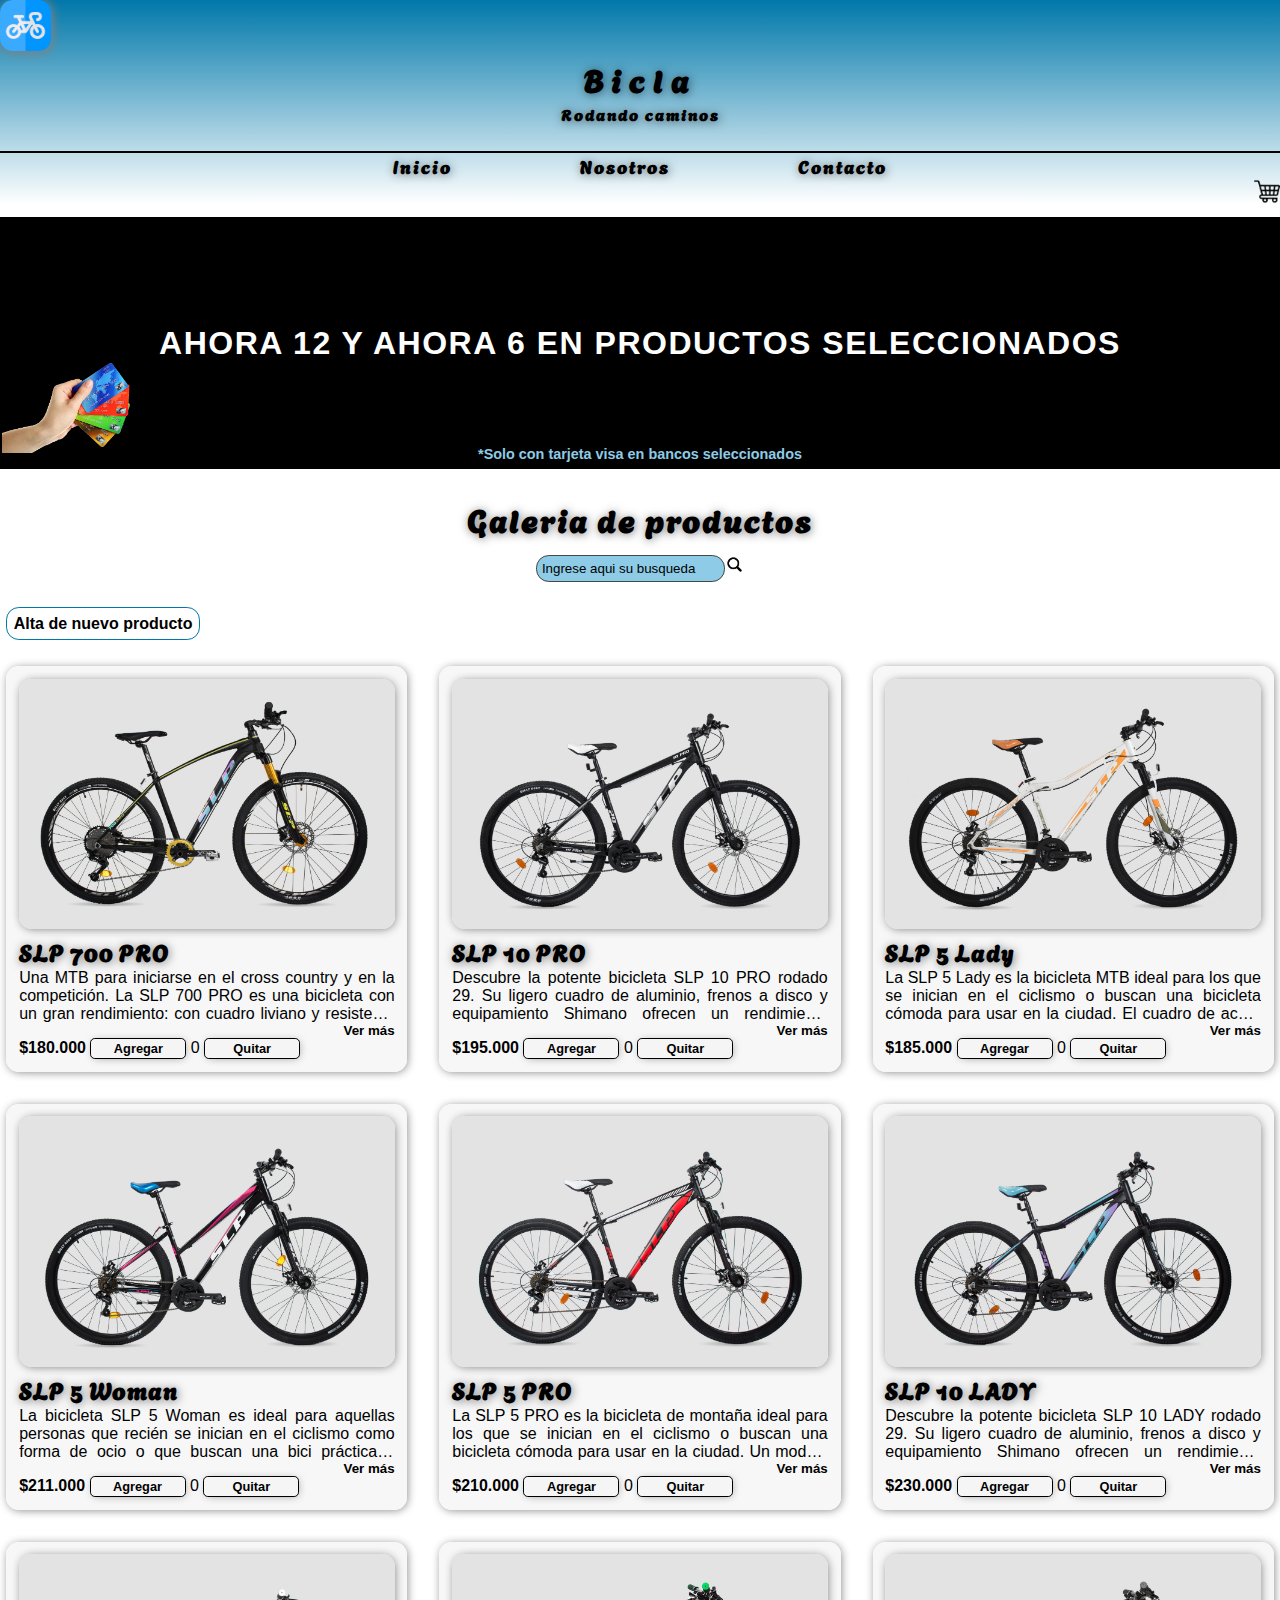
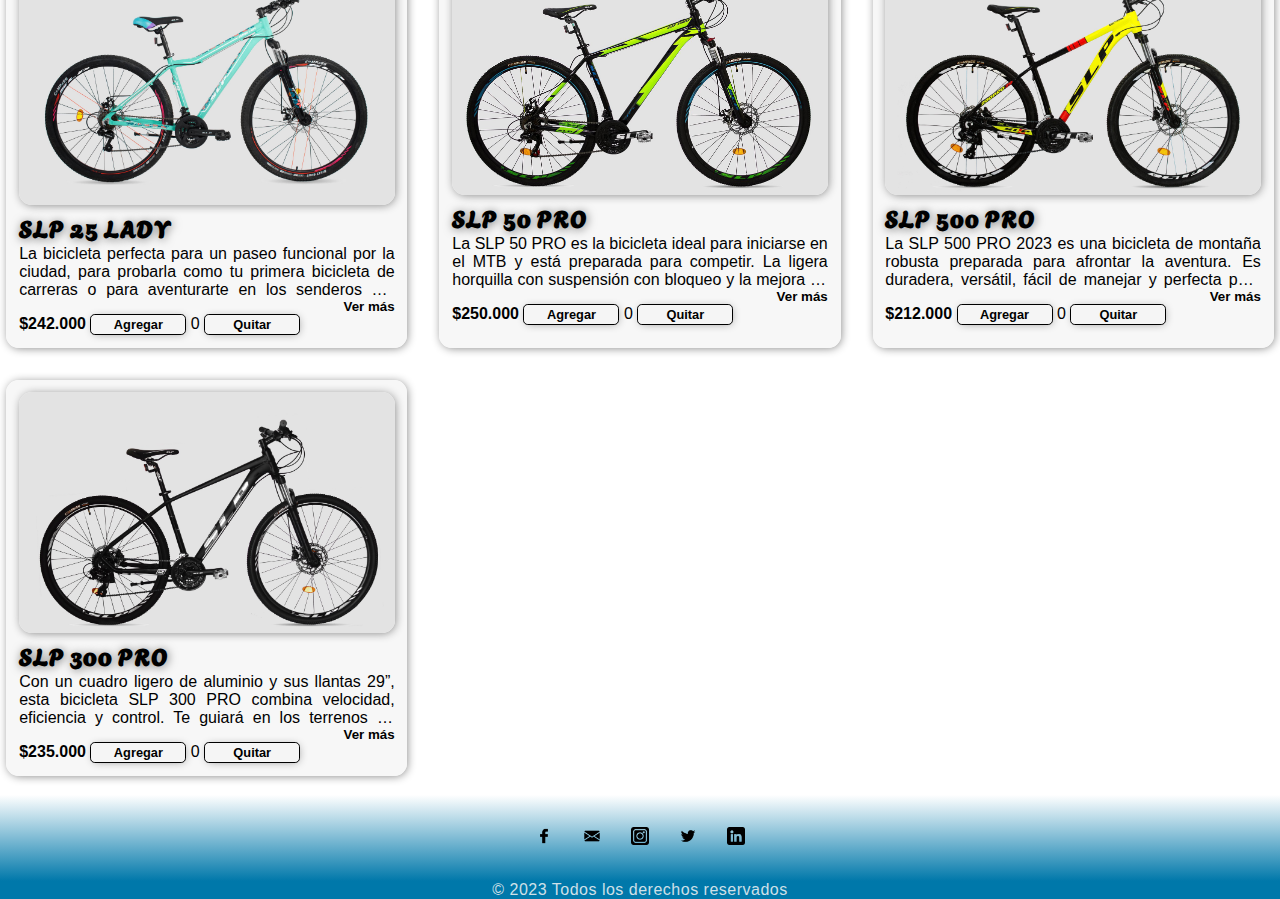
<file: index.html>
<!DOCTYPE html>
<html lang="es">

<head>
    <meta charset="UTF-8">
    <meta name="viewport" content="width=device-width, initial-scale=1.0">
    <meta name="description" content="Esta pagina es una tienda de bicicletas">
    <meta name="keywords" content="tienda, bicicletas, rodado">
    <meta name="author" content="Martin Nicolas Aurora">

    <title>Mi tienda</title>

    <link rel="shorcut icon" href="./images/icons/senal-de-estacionamiento(1).png" type="imagen/x-icon">
    <link rel="stylesheet" href="./css/main.css">
</head>

<body class="home">
    <header class="header">
        <img class="header__logo" src="./images/icons/senal-de-estacionamiento.png" alt="Logo">
        <h1 class="header__title">Bicla</h1>
        <h4 class="header__subtitle">Rodando caminos</h4>

        <nav class="navbar">
            <ul class="navbar__menu">
                <li><a class="navbar__item" href="./index.html">Inicio</a></li>
                <li><a class="navbar__item" href="./about.html">Nosotros</a></li>
                <li><a class="navbar__item" href="./contact.html">Contacto</a></li>
            </ul>
        </nav>

        <div class="buy">
            <img class="buy__img" src="./images/icons/carrito-de-compras.png" alt="logo de carrito de compras">
            <span class="buy__counter"></span>
        </div>
    </header>

    <main class="main">
        <section class="section section--slider">
            <div class="slider">
                <div class="slider__one">
                    <h4 class="slider__title">AHORA 12 Y AHORA 6 EN PRODUCTOS SELECCIONADOS</h4>
                    <img class="slider__img1" src="./images/slider/black-friday.png" alt="">
                    <img class="slider__img2" src="./images/slider/tarjetas.png" alt="">
                    <h2 class="slider__subtitle">*Solo con tarjeta visa en bancos seleccionados</h2>
                    <img class="slider__image" src="./images/slider/slider1.jpg" alt="">
                </div>

                <div class="slider__two">
                    <img class="slider__image slider__image2" src="./images/slider/slider222.jpg" alt="">
                </div>

                <div class="slider__three">
                    <h4 class="slider__title3">Hasta 30% OFF en productos seleccionados</h4>
                    <h4 class="slider__subtitle3">(Del 1/12/2023 al 10/12/2023)</h4>
                    <img class="slider__image" src="./images/slider/slider3.jpg" alt="">
                </div>

            </div>
        </section>

        <section class="section section--gallery">
            <h3>Galeria de productos</h3>
            <div class="section__product">
                <div class="section__search">
                    <input type="search" id="id-search" placeholder="Ingrese aqui su busqueda">
                    <img src="./images/icons/lupa.png" alt="icono de lupa" class="section__lupa">
                </div>
                <ul class="section__alta">
                    <li><a href="./product.html" class="button--alta">Alta de nuevo producto</a></li>
                </ul>
            </div>
        </section>
        
        <section class="section section--cards">
            <figure class="card card--product">
                <img class="card__image" src="./images/gallery/1.jpg" alt="Descripcion de la foto">
                <h4 class="card__title">SLP 700 PRO</h4>
                <div class="card__p-container">
                    <p class="card__text">Una MTB para iniciarse en el cross country y en la competición. La SLP 700 PRO
                        es una bicicleta con un gran rendimiento:
                        con cuadro liviano y resistente de aluminio y una horquilla de aire. Equipada con transmisión
                        monoplato de 12
                        velocidades y frenos de disco hidráulicos.</p>
                    <button class="card__button-show">Ver más</button>
                </div>
                <div>
                    <span class="card__price">180.000</span>
                    <button class="button button--sm button--add">Agregar</button>
                    <span class="card__counter">0</span>
                    <button class="button button--sm button--remove">Quitar</button>
                </div>
            </figure>

            <figure class="card card--product">
                <img class="card__image" src="./images/gallery/2.jpg" alt="Descripcion de la foto">
                <h4 class="card__title">SLP 10 PRO</h4>
                <div class="card__p-container">
                    <p class="card__text">Descubre la potente bicicleta SLP 10 PRO rodado 29. Su ligero cuadro de
                        aluminio, frenos a disco y equipamiento Shimano
                        ofrecen un rendimiento excepcional. Prepárate para conquistar nuevos desafíos y disfrutar de una
                        experiencia de
                        conducción sin igual.</p>
                    <button class="card__button-show">Ver más</button>
                </div>
                <div>
                    <span class="card__price">195.000</span>
                    <button class="button button--sm button--add">Agregar</button>
                    <span class="card__counter">0</span>
                    <button class="button button--sm button--remove">Quitar</button>
                </div>
            </figure>

            <figure class="card card--product">
                <img class="card__image" src="./images/gallery/3.jpg" alt="Descripcion de la foto">
                <h4 class="card__title">SLP 5 Lady</h4>
                <div class="card__p-container">
                    <p class="card__text">La SLP 5 Lady es la bicicleta MTB ideal para los que se inician en el ciclismo
                        o buscan una bicicleta cómoda para usar
                        en la ciudad. El cuadro de acero tiene una geometría ideal para mujeres. Un modelo de iniciación
                        con precio y
                        rendimiento suficiente para descubrir el mundo de los pedales.</p>
                    <button class="card__button-show">Ver más</button>
                </div>
                <div>
                    <span class="card__price">185.000</span>
                    <button class="button button--sm button--add">Agregar</button>
                    <span class="card__counter">0</span>
                    <button class="button button--sm button--remove">Quitar</button>
                </div>
            </figure>

            <figure class="card card--product">
                <img class="card__image" src="./images/gallery/4.jpg" alt="Descripcion de la foto">
                <h4 class="card__title">SLP 5 Woman</h4>
                <div class="card__p-container">
                    <p class="card__text">La bicicleta SLP 5 Woman es ideal para aquellas personas que recién se inician
                        en el ciclismo como forma de ocio o que
                        buscan una bici práctica y equipada para desplazarse por la ciudad. Excelente relación
                        precio/calidad. Su caño principal
                        hacia abajo hace que sea mucho más cómoda para montarla y genera mayor seguridad.</p>
                    <button class="card__button-show">Ver más</button>
                </div>
                <div>
                    <span class="card__price">211.000</span>
                    <button class="button button--sm button--add">Agregar</button>
                    <span class="card__counter">0</span>
                    <button class="button button--sm button--remove">Quitar</button>
                </div>
            </figure>

            <figure class="card card--product">
                <img class="card__image" src="./images/gallery/5.jpg" alt="Descripcion de la foto">
                <h4 class="card__title">SLP 5 PRO</h4>
                <div class="card__p-container">
                    <p class="card__text">La SLP 5 PRO es la bicicleta de montaña ideal para los que se inician en el
                        ciclismo o buscan una bicicleta cómoda para
                        usar en la ciudad. Un modelo de iniciación con precio y rendimiento suficiente para descubrir el
                        mundo de los pedales.</p>
                    <button class="card__button-show">Ver más</button>
                </div>
                <div>
                    <span class="card__price">210.000</span>
                    <button class="button button--sm button--add">Agregar</button>
                    <span class="card__counter">0</span>
                    <button class="button button--sm button--remove">Quitar</button>
                </div>
            </figure>

            <figure class="card card--product">
                <img class="card__image" src="./images/gallery/6.jpg" alt="Descripcion de la foto">
                <h4 class="card__title">SLP 10 LADY</h4>
                <div class="card__p-container">
                    <p class="card__text">Descubre la potente bicicleta SLP 10 LADY rodado 29. Su ligero cuadro de
                        aluminio, frenos a disco y equipamiento Shimano
                        ofrecen un rendimiento excepcional. Prepárate para conquistar nuevos desafíos y disfrutar de una
                        experiencia de
                        conducción sin igual.</p>
                    <button class="card__button-show">Ver más</button>
                </div>
                <div>
                    <span class="card__price">230.000</span>
                    <button class="button button--sm button--add">Agregar</button>
                    <span class="card__counter">0</span>
                    <button class="button button--sm button--remove">Quitar</button>
                </div>
            </figure>

            <figure class="card card--product">
                <img class="card__image" src="./images/gallery/7.jpg" alt="Descripcion de la foto">
                <h4 class="card__title">SLP 25 LADY</h4>
                <div class="card__p-container">
                    <p class="card__text">La bicicleta perfecta para un paseo funcional por la ciudad, para probarla
                        como tu primera bicicleta de carreras o para
                        aventurarte en los senderos por primera vez. Deja que la SLP 25 LADY te lleve a nuevas
                        aventuras.</p>
                    <button class="card__button-show">Ver más</button>
                </div>
                <div>
                    <span class="card__price">242.000</span>
                    <button class="button button--sm button--add">Agregar</button>
                    <span class="card__counter">0</span>
                    <button class="button button--sm button--remove">Quitar</button>
                </div>
            </figure>

            <figure class="card card--product">
                <img class="card__image" src="./images/gallery/8.jpg" alt="Descripcion de la foto">
                <h4 class="card__title">SLP 50 PRO</h4>
                <div class="card__p-container">
                    <p class="card__text">La SLP 50 PRO es la bicicleta ideal para iniciarse en el MTB y está preparada
                        para competir. La ligera horquilla con
                        suspensión con bloqueo y la mejora de los componentes convierten a este modelo en la mejor
                        elección para los ciclistas
                        que quieren una rígida para cross country.</p>
                    <button class="card__button-show">Ver más</button>
                </div>
                <div>
                    <span class="card__price">250.000</span>
                    <button class="button button--sm button--add">Agregar</button>
                    <span class="card__counter">0</span>
                    <button class="button button--sm button--remove">Quitar</button>
                </div>
            </figure>

            <figure class="card card--product">
                <img class="card__image" src="./images/gallery/9.jpg" alt="Descripcion de la foto">
                <h4 class="card__title">SLP 500 PRO</h4>
                <div class="card__p-container">
                    <p class="card__text">La SLP 500 PRO 2023 es una bicicleta de montaña robusta preparada para
                        afrontar la aventura. Es duradera, versátil,
                        fácil de manejar y perfecta para rodar por todo tipo de caminos.</p>
                    <button class="card__button-show">Ver más</button>
                </div>
                <div>
                    <span class="card__price">212.000</span>
                    <button class="button button--sm button--add">Agregar</button>
                    <span class="card__counter">0</span>
                    <button class="button button--sm button--remove">Quitar</button>
                </div>
            </figure>

            <figure class="card card--product">
                <img class="card__image" src="./images/gallery/10.jpg" alt="Descripcion de la foto">
                <h4 class="card__title">SLP 300 PRO</h4>
                <div class="card__p-container">
                    <p class="card__text">Con un cuadro ligero de aluminio y sus llantas 29”, esta bicicleta SLP 300 PRO
                        combina velocidad, eficiencia y control.
                        Te guiará en los terrenos de tierra con un poderoso sistema de frenos hidráulicos de disco, que
                        otorgan seguridad y
                        control.</p>
                    <button class="card__button-show">Ver más</button>
                </div>
                <div>
                    <span class="card__price">235.000</span>
                    <button class="button button--sm button--add">Agregar</button>
                    <span class="card__counter">0</span>
                    <button class="button button--sm button--remove">Quitar</button>
                </div>
            </figure>
        </section>



    </main>

    <footer class="footer">
        <ul class="footer__list">
            <li>
                <a href=""><img class="footer__img" src="./images/icons/facebook.png" alt=""></a>
                <a href=""><img class="footer__img" src="./images/icons/mail.png" alt=""></a>
                <a href=""><img class="footer__img" src="./images/icons/instagram.png" alt=""></a>
                <a href=""><img class="footer__img" src="./images/icons/twitter.png" alt=""></a>
                <a href=""><img class="footer__img" src="./images/icons/linkedin.png" alt=""></a>
            </li>
        </ul>


        <span class="footer__span">&copy; 2023 Todos los derechos reservados</span>
    </footer>

    <script src="./js/main.js"></script>
</body>

</html>
</file>
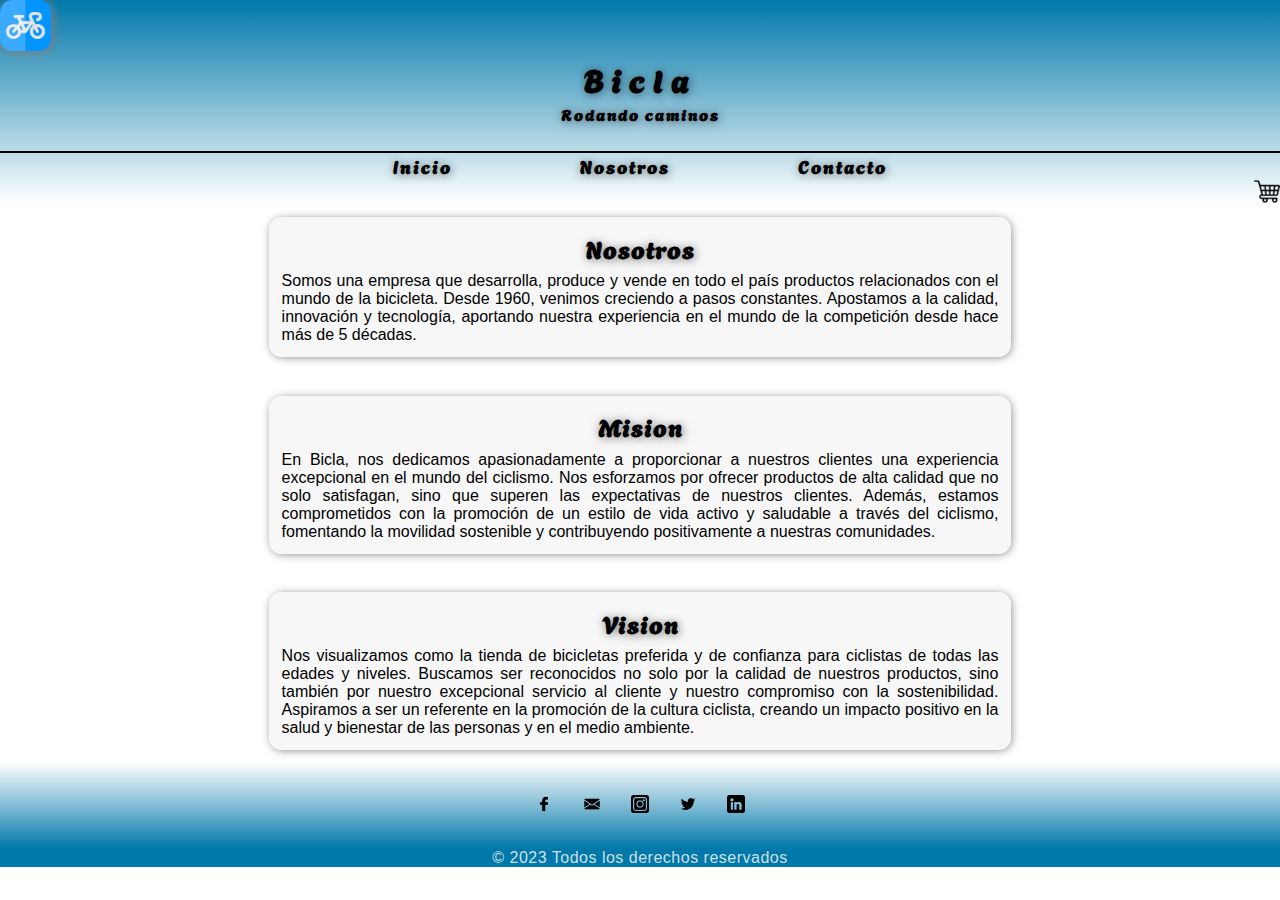
<file: about.html>
<!DOCTYPE html>
<html lang="en">

<head>
    <meta charset="UTF-8">
    <meta name="viewport" content="width=device-width, initial-scale=1.0">
    <meta name="description" content="Esta pagina es una tienda de bicicletas">
    <meta name="keywords" content="tienda, bicicletas, rodado">
    <meta name="author" content="Martin Nicolas Aurora">

    <title>Mi tienda</title>

    <link rel="shorcut icon" href="./images/icons/senal-de-estacionamiento (1).png" type="imagen/x-icon">
    <link rel="stylesheet" href="./css/main.css">
</head>

<body>
    <header class="header">
        <img class="header__logo" src="./images/icons/senal-de-estacionamiento.png" alt="Logo">
        <h1 class="header__title">Bicla</h1>
        <h4 class="header__subtitle">Rodando caminos</h4>

        <nav class="navbar">
            <ul class="navbar__menu">
                <li><a class="navbar__item" href="./index.html">Inicio</a></li>
                <li><a class="navbar__item" href="./index.html">Nosotros</a></li>
                <li><a class="navbar__item" href="./index.html">Contacto</a></li>
            </ul>
        </nav>

        <div class="buy">
            <img class="buy__img" src="./images/icons/carrito-de-compras.png" alt="logo de carrito de compras">
        </div>
    </header>

    <main class="main-about">
        <div class="main__container-about">
            <section class="section__about">
                <h1 class="section__title">Nosotros</h1>
                <p class="section__text">Somos una empresa que desarrolla, produce y vende en todo el país productos relacionados con el mundo de la bicicleta.
                    Desde 1960, venimos creciendo a pasos constantes. Apostamos a la calidad, innovación y tecnología, aportando nuestra experiencia en el mundo de la competición desde hace más de 5 décadas.
                </p>
            </section>

            <section class="section__about">
                <h1 class="section__title">Mision</h1>
                <p class="section__text">En Bicla, nos dedicamos apasionadamente a proporcionar a nuestros clientes una experiencia
                excepcional en el mundo del ciclismo. Nos esforzamos por ofrecer productos de alta calidad que no solo satisfagan, sino
                que superen las expectativas de nuestros clientes. Además, estamos comprometidos con la promoción de un estilo de vida
                activo y saludable a través del ciclismo, fomentando la movilidad sostenible y contribuyendo positivamente a nuestras
                comunidades.</p>
            </section>

            <section class="section__about">
                <h1 class="section__title">Vision</h1>
                <p class="section__text">Nos visualizamos como la tienda de bicicletas preferida y de confianza para ciclistas de todas las edades y niveles.
                Buscamos ser reconocidos no solo por la calidad de nuestros productos, sino también por nuestro excepcional servicio al
                cliente y nuestro compromiso con la sostenibilidad. Aspiramos a ser un referente en la promoción de la cultura ciclista,
                creando un impacto positivo en la salud y bienestar de las personas y en el medio ambiente.</p>
            </section>
        </div>

    </main>





</body>

<footer class="footer">
    <ul class="footer__list">
        <li>
            <a href=""><img class="footer__img" src="./images/icons/facebook.png" alt=""></a>
            <a href=""><img class="footer__img" src="./images/icons/mail.png" alt=""></a>
            <a href=""><img class="footer__img" src="./images/icons/instagram.png" alt=""></a>
            <a href=""><img class="footer__img" src="./images/icons/twitter.png" alt=""></a>
            <a href=""><img class="footer__img" src="./images/icons/linkedin.png" alt=""></a>
        </li>
    </ul>


    <span class="footer__span">&copy; 2023 Todos los derechos reservados</span>
</footer>

<script src="./js/main.js"></script>
</body>
</file>
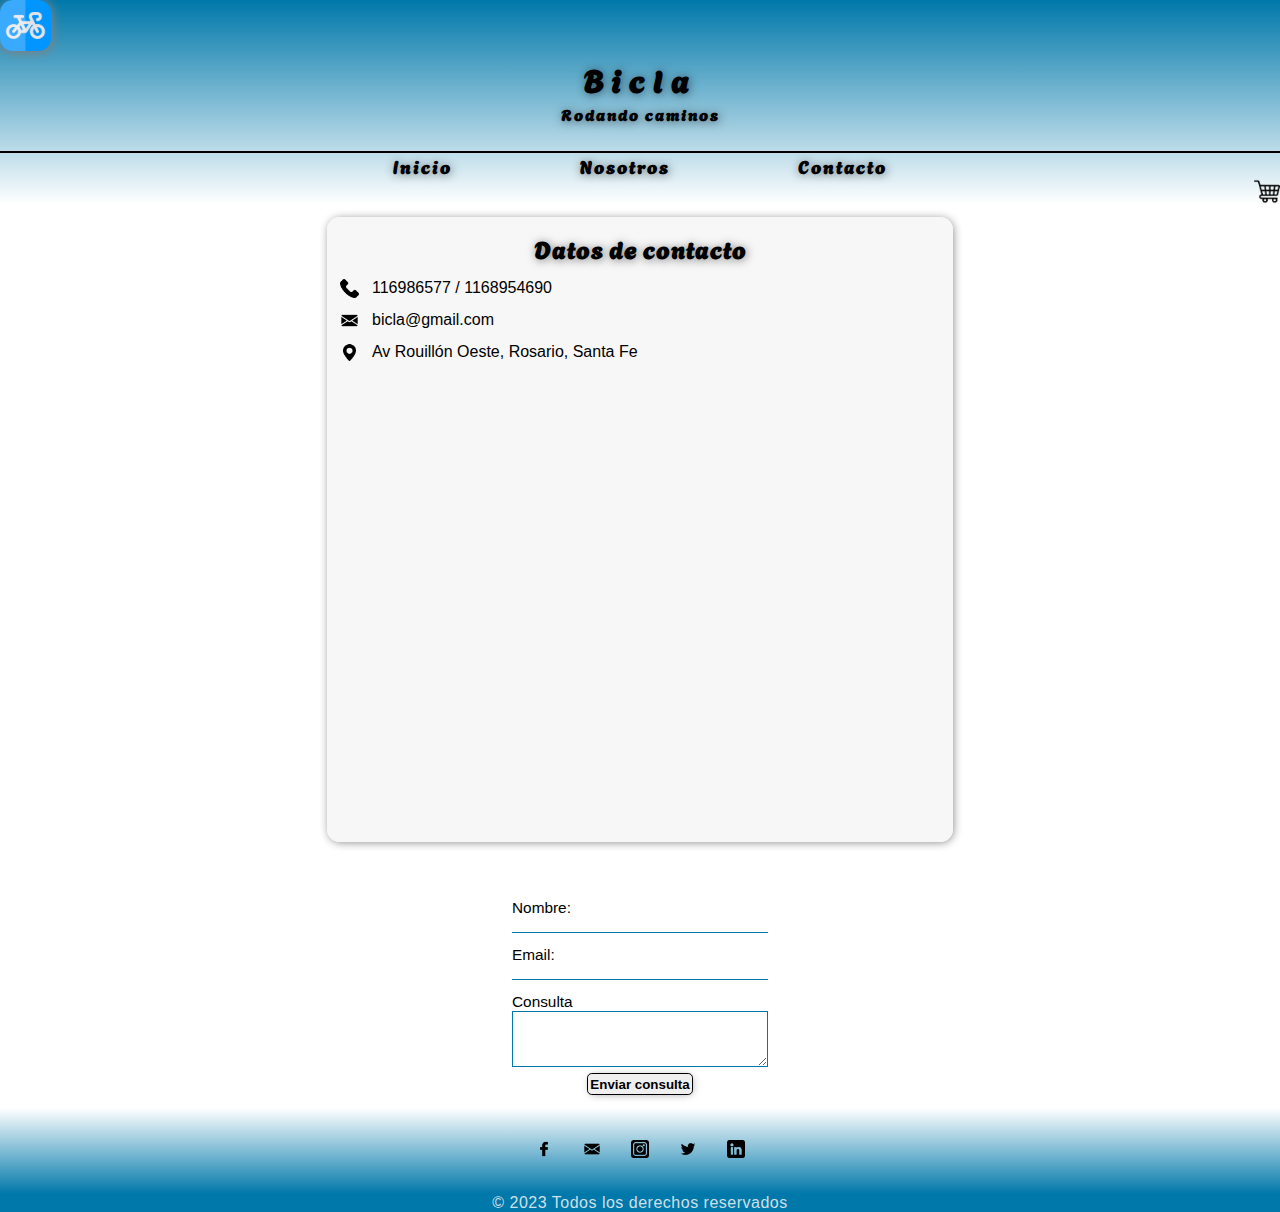
<file: contact.html>
<!DOCTYPE html>
<html lang="en">

<head>
    <meta charset="UTF-8">
    <meta name="viewport" content="width=device-width, initial-scale=1.0">
    <meta name="description" content="Esta pagina es una tienda de bicicletas">
    <meta name="keywords" content="tienda, bicicletas, rodado">
    <meta name="author" content="Martin Nicolas Aurora">

    <title>Mi tienda</title>

    <link rel="shorcut icon" href="./images/icons/senal-de-estacionamiento (1).png" type="imagen/x-icon">
    <link rel="stylesheet" href="./css/main.css">
</head>

<body class="home">
    <header class="header">
        <img class="header__logo" src="./images/icons/senal-de-estacionamiento.png" alt="Logo">
        <h1 class="header__title">Bicla</h1>
        <h4 class="header__subtitle">Rodando caminos</h4>

        <nav class="navbar">
            <ul class="navbar__menu">
                <li><a class="navbar__item" href="./index.html">Inicio</a></li>
                <li><a class="navbar__item" href="./index.html">Nosotros</a></li>
                <li><a class="navbar__item" href="./index.html">Contacto</a></li>
            </ul>
        </nav>

        <div class="buy">
            <img class="buy__img" src="./images/icons/carrito-de-compras.png" alt="logo de carrito de compras">
        </div>
    </header>

    <main class="main-contact">

        <section class="section__contact">
            <figure class="card-contact">
                <h3 class="card-contact__title">Datos de contacto</h3>

                <div class="card-contact__box">
                    <img src="./images/icons/telefono.png" class="card-contact__img" alt="Icono de telefono">
                    <p>116986577 / 1168954690</p>
                </div>

                <div class="card-contact__box">
                    <img src="./images/icons/mail.png" class="card-contact__img" alt="Icono de mail">
                    <p>bicla@gmail.com</p>
                </div>

                <div class="card-contact__box">
                    <img src="./images/icons/ubicacion.png" class="card-contact__img" alt="Icono de ubicacion">
                    <p>Av Rouillón Oeste, Rosario, Santa Fe</p>
                </div>

                <div class="iframe-container">
                    <iframe
                        src="https://www.google.com/maps/embed?pb=!1m18!1m12!1m3!1d5630.395161472819!2d-60.702733239113996!3d-32.95489044562914!2m3!1f0!2f0!3f0!3m2!1i1024!2i768!4f13.1!3m3!1m2!1s0x95b7acc6e828a9eb%3A0x1d219275175f68dc!2sParque%20Oeste!5e0!3m2!1ses-419!2sar!4v1700780048052!5m2!1ses-419!2sar"
                        width="600" height="450" style="border:0;" allowfullscreen="" loading="lazy"
                        referrerpolicy="no-referrer-when-downgrade"></iframe>
                </div>
            </figure>

        </section>

        <section class="section-iframe">
            
        </section>

        <section class="section__consult">
            <form action="#" class="main__form">
                <div class="main__form-group">
                    <label for="id-nombre">Nombre:</label>
                    <input type="text" name="nombre" id="id-nombre" required>
                </div>
        
                <div class="main__form-group">
                    <label for="id-email">Email:</label>
                    <input type="email" name="email" id="id-email" required>
                </div>
        
                <div class="main__form-group">
                    <label for="id-consult">Consulta</label>
                    <textarea name="consult" id="id-consult" cols="10" rows="3" maxlength="100"></textarea>
                </div>

                <div>
                    <button class="button button-submit" type="submit">Enviar consulta</button>
                </div>
            </form>
        </section>

    </main>

    <footer class="footer">
        <ul class="footer__list">
            <li>
                <a href=""><img class="footer__img" src="./images/icons/facebook.png" alt=""></a>
                <a href=""><img class="footer__img" src="./images/icons/mail.png" alt=""></a>
                <a href=""><img class="footer__img" src="./images/icons/instagram.png" alt=""></a>
                <a href=""><img class="footer__img" src="./images/icons/twitter.png" alt=""></a>
                <a href=""><img class="footer__img" src="./images/icons/linkedin.png" alt=""></a>
            </li>
        </ul>


        <span class="footer__span">&copy; 2023 Todos los derechos reservados</span>
    </footer>

    <script src="./js/main.js"></script>
</body>
</file>
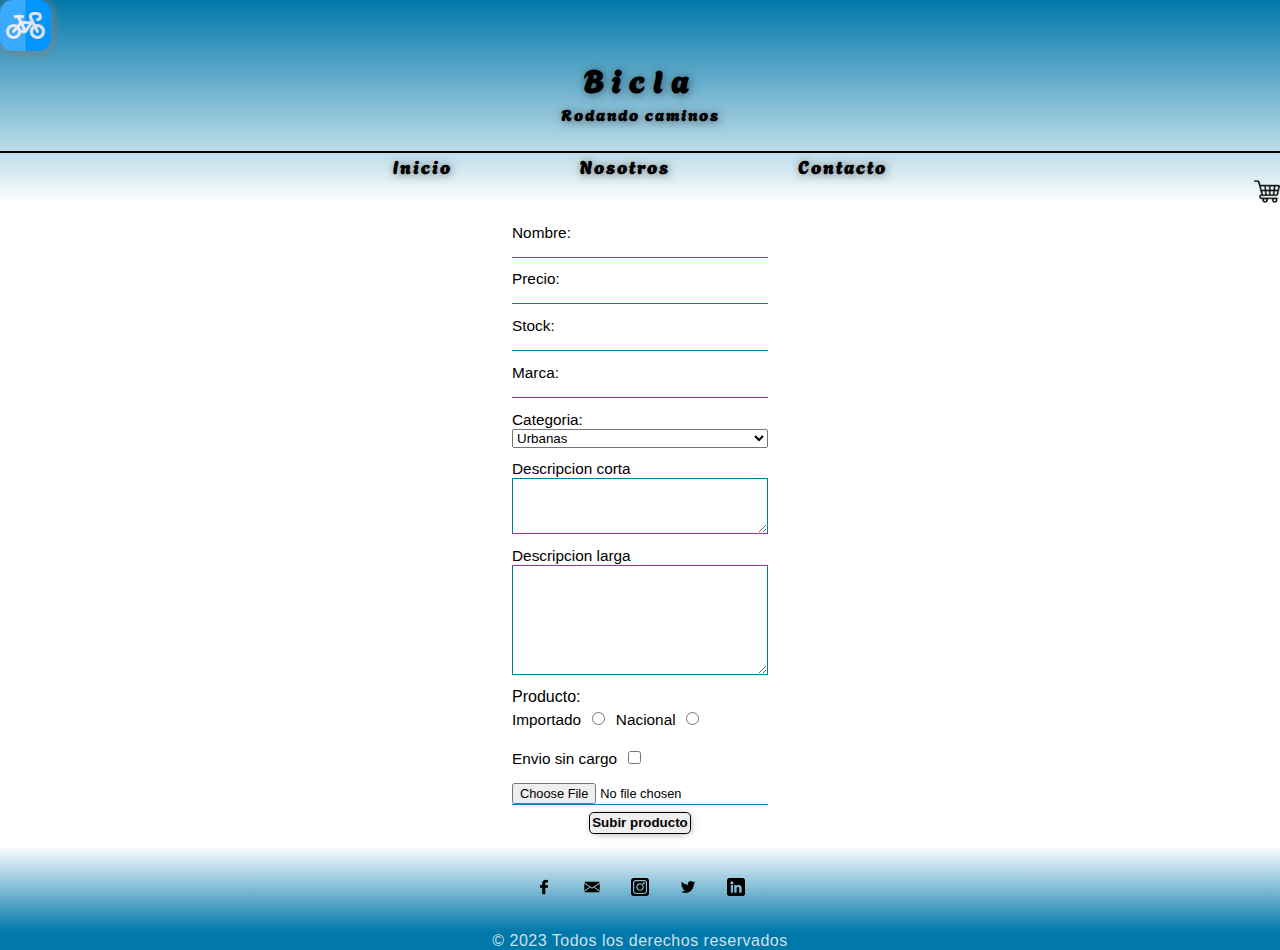
<file: product.html>
<!DOCTYPE html>
<html lang="en">

<head>
    <meta charset="UTF-8">
    <meta name="viewport" content="width=device-width, initial-scale=1.0">
    <meta name="description" content="Esta pagina es una tienda de bicicletas">
    <meta name="keywords" content="tienda, bicicletas, rodado">
    <meta name="author" content="Martin Nicolas Aurora">

    <title>Mi tienda</title>

    <link rel="shorcut icon" href="./images/icons/senal-de-estacionamiento (1).png" type="imagen/x-icon">
    <link rel="stylesheet" href="./css/main.css">
</head>

<body class="home">
    <header class="header">
        <img class="header__logo" src="./images/icons/senal-de-estacionamiento.png" alt="Logo">
        <h1 class="header__title">Bicla</h1>
        <h4 class="header__subtitle">Rodando caminos</h4>

        <nav class="navbar">
            <ul class="navbar__menu">
                <li><a class="navbar__item" href="./index.html">Inicio</a></li>
                <li><a class="navbar__item" href="./index.html">Nosotros</a></li>
                <li><a class="navbar__item" href="./index.html">Contacto</a></li>
            </ul>
        </nav>

        <div class="buy">
            <img class="buy__img" src="./images/icons/carrito-de-compras.png" alt="logo de carrito de compras">
        </div>
    </header>

    <main>

        <form action="#" class="main__form">
            <div class="main__form-group">
                <label for="id-nombre">Nombre:</label>
                <input type="text" name="nombre" id="id-nombre">
                <span class="form-span"></span>
            </div>
            <div class="main__form-group">
                <label for="id-precio">Precio:</label>
                <input type="number" name="precio" id="id-precio">
                <span class="form-span"></span>
            </div>
            <div class="main__form-group">
                <label for="id-stock">Stock:</label>
                <input type="number" name="stock" id="id-stock" min="0">
                <span class="form-span"></span>
            </div>
            <div class="main__form-group">
                <label for="id-marca">Marca:</label>
                <input type="text" name="marca" id="id-marca">
            </div>
            <div class="main__form-group">
                <label for="id-categoria">Categoria:</label>
                <select name="categoria" id="id-categoria" required>
                    <option value="urbanas">Urbanas</option>
                    <option value="BMX">BMX</option>
                    <option value="ruta">Ruta</option>
                    <option value="montain bike">Moutain bike</option>
                    <option value="ciclismo">Ciclismo</option>
                </select>
            </div>
            <div class="main__form-group">
                <label for="id-short-description">Descripcion corta</label>
                <textarea name="descripcion-corta" id="id-short-description" cols="10" rows="3"
                    maxlength="100"></textarea>
            </div>
            <div class="main__form-group">
                <label for="id-long-description">Descripcion larga</label>
                <textarea name="descripcion-larga" id="id-long-description" cols="40" rows="6"
                    maxlength="1500"></textarea>
            </div>
            <div class="main__form-group main__form-group--radio">
                <p>Producto:</p>
                <label for="id-product0">Importado</label>
                <input type="radio" name="product" id="id-product0" value="0">
                <label for="id-product0">Nacional</label>
                <input type="radio" name="product" id="id-product1" value="1">
            </div>
            <div class="main__form-group main__form-group--radio">
                <label for="id-envio">Envio sin cargo</label>
                <input type="checkbox" name="envio" id="id-envio">
            </div>
            <div class="main__form-group">
                <input class="main__file" type="file">
            </div>

            <div>
                <button class="button button-submit" id="button-submit" type="submit">Subir producto</button>
            </div>
        </form>

    </main>



    <footer class="footer">
        <ul class="footer__list">
            <li>
                <a href=""><img class="footer__img" src="./images/icons/facebook.png" alt=""></a>
                <a href=""><img class="footer__img" src="./images/icons/mail.png" alt=""></a>
                <a href=""><img class="footer__img" src="./images/icons/instagram.png" alt=""></a>
                <a href=""><img class="footer__img" src="./images/icons/twitter.png" alt=""></a>
                <a href=""><img class="footer__img" src="./images/icons/linkedin.png" alt=""></a>
            </li>
        </ul>


        <span class="footer__span">&copy; 2023 Todos los derechos reservados</span>
    </footer>

    <script src="./js/main.js"></script>
</body>
</file>
<file: css/main.css>
@import url("https://fonts.googleapis.com/css2?family=Agbalumo&display=swap");
* {
  margin: 0;
  padding: 0;
  box-sizing: border-box;
  font-family: Arial, Helvetica, sans-serif;
}

ul {
  list-style: none;
}

a:visited,
a:link {
  color: black;
  text-decoration: none;
}

.section__alta {
  margin-top: 2vw;
}

.button {
  border: 0.0625rem solid black;
  border-radius: 0.3rem;
  padding: 0.2vw;
  box-shadow: 1px 1px 10px -3px grey;
  cursor: pointer;
  font-weight: bold;
}
.button--alta {
  display: flex;
  justify-content: center;
  border: 1px solid rgb(0, 120, 170);
  border-radius: 1vw/1vw;
  margin-top: 3vw;
  width: -moz-fit-content;
  width: fit-content;
  padding: 0.5vw;
  margin: 0.5vw;
}
.button--alta:hover {
  box-shadow: 1px 1px 10px -1px rgb(0, 120, 170);
}
.button--alta:link {
  color: black;
  font-weight: bold;
}
.button--sm {
  width: 6rem;
  padding: 0.125rem;
  font-size: 0.8rem;
}
.button--md {
  width: 9rem;
  padding: 0.25rem;
  font-size: 0.9rem;
}
.button--lg {
  width: 12rem;
  padding: 0.125rem;
  font-size: 0.9rem;
}
.button--add {
  background-color: whitesmoke;
  color: black;
  transition: all 500ms;
}
.button--add:hover {
  color: blue;
  box-shadow: 1px 1px 10px -2px blue;
}
.button--remove {
  background-color: whitesmoke;
  color: black;
  transition: all 400ms;
}
.button--remove:hover {
  color: rgb(168, 1, 1);
  box-shadow: 1px 1px 10px -2px rgb(168, 1, 1);
}
.button-submit:hover {
  box-shadow: 1px 1px 10px -1px rgb(0, 120, 170);
}

@media (max-width: 991px) {
  .section__alta {
    margin-top: 2vw;
  }
  .button--sm {
    width: 5.5rem;
  }
}
@media (max-width: 768px) {
  .section__alta {
    margin-top: 3vw;
  }
  .button--sm {
    width: 4rem;
  }
}
@media (max-width: 600px) {
  .section__alta {
    margin-top: 4vw;
  }
}
@media (max-width: 480px) {
  .section__alta {
    margin-top: 4vw;
  }
}
.slider {
  position: relative;
  height: 28vh;
  width: 300%;
  display: flex;
  animation-name: move-slide;
  animation-duration: 18s;
  animation-timing-function: ease-in-out;
  animation-iteration-count: infinite;
}
.slider__one, .slider__two, .slider__three {
  display: flex;
  justify-content: center;
  align-items: center;
}
.slider__title {
  font-family: Impact, Haettenschweiler, "Arial Narrow Bold", sans-serif;
  position: absolute;
  font-size: 3rem;
  letter-spacing: 1.5px;
  color: white;
}
.slider__title3 {
  font-family: "Agbalumo", Arial, Helvetica, sans-serif;
  position: absolute;
  font-size: 3rem;
  letter-spacing: 1px;
  color: rgb(0, 120, 170);
}
.slider__subtitle {
  font-family: Verdana, Geneva, Tahoma, sans-serif;
  position: absolute;
  font-size: 0.9rem;
  color: rgb(141, 203, 230);
  bottom: 0.5em;
}
.slider__subtitle3 {
  font-family: "Agbalumo", Arial, Helvetica, sans-serif;
  position: absolute;
  font-size: 1.5rem;
  letter-spacing: 2px;
  color: rgb(0, 120, 170);
  bottom: 0.5em;
}
.slider__img1 {
  position: absolute;
  width: 8vw;
  height: -moz-fit-content;
  height: fit-content;
  right: 0.1em;
}
.slider__img2 {
  position: absolute;
  width: 15vw;
  height: -moz-fit-content;
  height: fit-content;
  left: 0.1em;
  bottom: 1em;
}
.slider__image {
  width: 100%;
  -o-object-fit: cover;
     object-fit: cover;
  -o-object-position: center;
     object-position: center;
}
@keyframes move-slide {
  0% {
    left: 0;
  }
  20% {
    left: 0;
  }
  25% {
    left: -100%;
  }
  45% {
    left: -100%;
  }
  50% {
    left: -200%;
  }
  70% {
    left: -200%;
  }
  75% {
    left: -100%;
  }
  95% {
    left: -100%;
  }
  100% {
    left: 0%;
  }
}

@media (max-width: 1680px) {
  .slider__img2 {
    width: 10vw;
  }
}
@media (max-width: 1280px) {
  .slider__title {
    font-size: 2rem;
  }
  .slider__title3 {
    font-size: 2rem;
  }
}
@media (max-width: 1024px) {
  .slider__img2 {
    width: 8vw;
  }
  .slider__title {
    font-size: 1.7rem;
  }
}
@media (max-width: 991px) {
  .slider {
    height: 20vw;
  }
  .slider__img2 {
    width: 9vw;
  }
}
@media (max-width: 768px) {
  .slider__title {
    font-size: 1.4rem;
  }
  .slider__title3 {
    font-size: 1.2rem;
  }
  .slider__subtitle {
    font-size: 1rem;
  }
  .slider__subtitle3 {
    font-size: 1.2rem;
  }
  .slider__img1 {
    width: 10vw;
  }
}
@media (max-width: 600px) {
  .slider__title {
    font-size: 1.2rem;
    text-align: center;
  }
  .slider__title3 {
    font-size: 1rem;
  }
  .slider__subtitle {
    font-size: 0.7rem;
  }
  .slider__subtitle3 {
    font-size: 0.8rem;
  }
  .slider__img1 {
    width: 9vw;
  }
  .slider__img2 {
    width: 9vw;
  }
}
.card {
  margin: 0.5vw;
  padding: 1vw;
  background-color: rgba(245, 245, 245, 0.849);
  box-shadow: 1px 1px 10px -1px grey;
  border-radius: 1vw/1vw;
  width: -moz-fit-content;
  width: fit-content;
  background-image: url(../images/fondos/fondo-geometria.png);
  text-align: justify;
}
.card__image {
  width: 100%;
  border-radius: 1vw/1vw;
  box-shadow: 1px 1px 10px -1px grey;
}
.card__text {
  display: -webkit-box;
  -webkit-box-orient: vertical;
  -webkit-line-clamp: 3;
  overflow: hidden;
  text-align: justify;
}
.card__button-show {
  border: none;
  background-color: transparent;
  cursor: pointer;
  font-weight: bold;
  align-self: flex-end;
}
.card__p-container {
  display: flex;
  flex-direction: column;
  align-items: flex-end;
}
.card__title {
  color: black;
  text-shadow: 1px 1px 10px rgba(0, 0, 0, 0.5);
  font-size: 1.5rem;
  font-family: "Agbalumo", Arial, Helvetica, sans-serif;
  letter-spacing: 1px;
}
.card__price {
  font-weight: bold;
}
.card__price::before {
  content: "$";
}
.card--products {
  display: grid;
  grid-template-columns: repeat(3, 1fr);
  gap: 3vw;
}

.card:hover {
  box-shadow: 1px 1px 10px -1px rgb(0, 120, 170);
  transition: all 300ms;
  transform: scale(1.01);
}

.card-contact {
  padding: 1vw;
  background-color: rgba(245, 245, 245, 0.849);
  box-shadow: 1px 1px 10px -1px grey;
  border-radius: 1vw/1vw;
  width: 100%;
  height: fit;
}
.card-contact__title {
  text-align: center;
  color: black;
  text-shadow: 1px 1px 10px rgba(0, 0, 0, 0.5);
  font-size: 1.5rem;
  font-family: "Agbalumo", Arial, Helvetica, sans-serif;
  letter-spacing: 1px;
  margin-bottom: 0.5vw;
}
.card-contact__img {
  display: flex;
  width: 1.2vw;
  height: -moz-fit-content;
  height: fit-content;
}
.card-contact__box {
  display: flex;
  gap: 1vw;
  margin: 1vw 0;
  width: -moz-fit-content;
  width: fit-content;
}

body {
  display: grid;
  grid-template-areas: "header" "main" "footer";
  gap: 1vw;
}

.footer {
  grid-area: footer;
  text-align: center;
  background-color: rgb(0, 120, 170);
  background-image: url(../images/fondos/geometria.png);
}
.footer__span {
  height: 2vw;
  color: rgba(245, 245, 245, 0.849);
  letter-spacing: 0.5px;
}
.footer__list {
  display: flex;
  justify-content: space-around;
  background: linear-gradient(white, rgb(0, 120, 170));
}
.footer__img {
  width: 1vw;
  height: -moz-fit-content;
  height: fit-content;
  margin: 2.5vw 1vw;
}

@media (max-width: 1280px) {
  .footer__img {
    width: 1.4vw;
  }
}
@media (max-width: 1024px) {
  .footer__img {
    width: 1.6vw;
  }
}
@media (max-width: 768px) {
  .footer__img {
    width: 2.8vw;
  }
}
.header {
  grid-area: header;
  background: linear-gradient(rgb(0, 120, 170), white);
}
.header .buy {
  display: flex;
  justify-content: end;
}
.header .buy__img {
  width: 2vw;
  cursor: pointer;
}
.header .buy__counter {
  background-color: rgb(168, 1, 1);
  color: white;
  text-align: center;
  border-radius: 100%;
  margin: 0 0.1vw;
  width: 20px;
  height: 20px;
  display: none;
}
.header__logo {
  width: 4vw;
  height: auto;
  box-shadow: 1px 1px 10px 1px grey;
  border-radius: 1vw/1vw;
}
.header__title {
  text-align: center;
  letter-spacing: 8px;
  font-family: "Agbalumo", Arial, Helvetica, sans-serif;
  text-shadow: 1px 1px 10px rgba(0, 0, 0, 0.5);
}
.header__subtitle {
  text-align: center;
  letter-spacing: 2px;
  font-family: "Agbalumo", Arial, Helvetica, sans-serif;
  margin-bottom: 2vw;
  text-shadow: 1px 1px 10px rgba(0, 0, 0, 0.5);
}

@media (max-width: 991px) {
  .header__logo {
    width: 6vw;
  }
  .header .buy__img {
    width: 3.5vw;
  }
}
@media (max-width: 768px) {
  .header__logo {
    width: 6vw;
  }
  .header .buy__img {
    width: 3vw;
  }
}
@media (max-width: 600px) {
  .header__logo {
    width: 8vw;
  }
  .header .buy__img {
    width: 4vw;
  }
}
.main {
  grid-area: main;
}
.main__form-group {
  display: flex;
  flex-direction: column;
  width: 20%;
  margin: 0.5vw;
}
.main__form-group input {
  border: none;
  outline: none;
  border-bottom: 1px solid rgb(0, 120, 170);
  font-size: 0.8vw;
}
.main__form-group textarea {
  outline: none;
  border: 1px solid rgb(0, 120, 170);
  font-size: 0.8vw;
  resize: vertical;
}
.main__form-group span {
  background-color: pink;
  color: rgb(168, 1, 1);
  border-radius: 0.1vw/0.1vw;
  border-inline: 1px solid rgb(168, 1, 1);
}
.main__form-group label {
  font-size: 0.9vw;
}
.main__form-group--radio {
  display: block;
}
.main__form-group--radio input {
  margin: 0.5vw;
}
.main__form {
  width: 100%;
  display: flex;
  flex-direction: column;
  align-items: center;
}
.main__container-about {
  display: flex;
  flex-direction: column;
  width: 60%;
  height: -moz-fit-content;
  height: fit-content;
  gap: 3vw;
}
.main .section {
  width: 100%;
}
.main .section--slider {
  overflow: hidden;
}
.main .section--cards {
  display: grid;
  grid-template-columns: repeat(3, 1fr);
  gap: 1.5vw;
}
.main .section--gallery {
  display: flex;
  flex-direction: column;
  text-align: center;
  gap: 1vw;
}
.main .section--gallery h3 {
  font-family: "Agbalumo", Arial, Helvetica, sans-serif;
  font-size: 2rem;
  margin-top: 2vw;
  text-shadow: 1px 1px 10px rgba(0, 0, 0, 0.5);
  letter-spacing: 2px;
}
.main .section__lupa {
  width: 1.5vw;
  height: -moz-fit-content;
  height: fit-content;
  cursor: pointer;
}
.main .section__product {
  margin-bottom: 1vw;
}
.main .section__search {
  display: flex;
  justify-content: center;
}
.main .section #id-search {
  background-color: rgb(141, 203, 230);
  border: 1px solid rgb(70, 70, 70);
  padding: 0.4vw;
  border-radius: 1vw/1vw;
}
.main .section #id-search::-moz-placeholder {
  color: black;
}
.main .section #id-search::placeholder {
  color: black;
}

.main-about {
  width: 100%;
  display: flex;
  justify-content: center;
}
.main-about .section__text {
  text-align: justify;
}
.main-about .section__title {
  text-align: center;
  color: black;
  text-shadow: 1px 1px 10px rgba(0, 0, 0, 0.5);
  font-size: 1.5rem;
  font-family: "Agbalumo", Arial, Helvetica, sans-serif;
  letter-spacing: 1px;
  margin-bottom: 0.5vw;
}
.main-about .section__about {
  padding: 1vw;
  background-color: rgba(245, 245, 245, 0.849);
  box-shadow: 1px 1px 10px -1px grey;
  border-radius: 1vw/1vw;
  width: -moz-fit-content;
  width: fit-content;
  margin: 0 1vw;
}

.main-contact {
  display: flex;
  flex-direction: column;
  justify-content: center;
  align-items: center;
  gap: 2vw;
}
.main-contact .section__consult {
  width: 100%;
  display: flex;
  flex-direction: column;
  align-items: center;
}
.main-contact .section__contact {
  width: -moz-fit-content;
  width: fit-content;
}
.main-contact .card-contact__img {
  width: 1.5vw;
}

.iframe-container .iframe {
  display: flex;
  width: 100%;
  height: -moz-fit-content;
  height: fit-content;
  justify-content: end;
}

@media (max-width: 1280px) {
  .main__form-group input {
    font-size: 1vw;
  }
  .main__form-group label {
    font-size: 1.2vw;
  }
  .main__form-group textarea {
    font-size: 1.2vw;
  }
  .card-contact__img {
    width: 2vw;
  }
}
@media (max-width: 1024px) {
  .main__form-group input {
    font-size: 1.3vw;
  }
  .main__form-group label {
    font-size: 1.5vw;
  }
  .main__form-group textarea {
    font-size: 1.5vw;
  }
  .section__lupa {
    margin: 0.5vw;
  }
  .card-contact__img {
    width: 2vw;
  }
}
@media (max-width: 991px) {
  .main__form-group {
    width: 30%;
  }
  .main__form-group input {
    font-size: 1.5vw;
  }
  .main__form-group label {
    font-size: 1.7vw;
  }
  .main__form-group textarea {
    font-size: 1.7vw;
  }
  .card-contact__img {
    width: 2vw;
  }
}
@media (max-width: 991px) {
  .section--cards {
    display: flex;
  }
  .main .section__lupa {
    width: 3vw;
  }
}
@media (max-width: 860px) {
  .main .section--cards {
    display: grid;
    grid-template-columns: repeat(2, 1fr);
  }
  .main__form-group {
    width: 40%;
  }
  .main__form-group input {
    font-size: 1.8vw;
  }
  .main__form-group label {
    font-size: 2vw;
  }
  .main__form-group textarea {
    font-size: 2vw;
  }
  .main .section__lupa {
    width: 4vw;
  }
  .iframe-container iframe {
    width: 60vw;
    height: 40vh;
  }
  .section__contact {
    margin: 5vw 0;
  }
  .card-contact__img {
    width: 2vw;
  }
}
@media (max-width: 768px) {
  .main .section--cards {
    display: grid;
    grid-template-columns: repeat(2, 1fr);
  }
  .main__form-group {
    width: 40%;
  }
  .main__form-group input {
    font-size: 1.8vw;
  }
  .main__form-group label {
    font-size: 2vw;
  }
  .main__form-group textarea {
    font-size: 2vw;
  }
  .main .section__lupa {
    width: 4vw;
  }
  .iframe-container iframe {
    width: 60vw;
    height: 40vh;
  }
  .section__contact {
    margin: 5vw 0;
  }
  .card-contact__img {
    width: 2vw;
  }
}
@media (max-width: 600px) {
  .main__form-group {
    width: 45%;
  }
  .main__form-group input {
    font-size: 2.5vw;
  }
  .main__form-group label {
    font-size: 2.5vw;
  }
  .main__form-group textarea {
    font-size: 2.5vw;
  }
  .main .section__lupa {
    width: 5vw;
  }
  .iframe-container iframe {
    width: 60vw;
    height: -moz-fit-content;
    height: fit-content;
  }
  .section__contact {
    margin: 5vw 0;
  }
  .card-contact__img {
    width: 3vw;
  }
}
@media (max-width: 480px) {
  .main .section--cards {
    display: grid;
    grid-template-columns: 1fr;
    gap: 3vw;
  }
  .main__form-group {
    width: 50%;
  }
  .main__form-group input {
    font-size: 3vw;
  }
  .main__form-group label {
    font-size: 3vw;
  }
  .main__form-group textarea {
    font-size: 3vw;
  }
  .main .section__lupa {
    width: 6vw;
  }
  .iframe-container iframe {
    width: 60vw;
    height: -moz-fit-content;
    height: fit-content;
  }
  .section__contact {
    margin: 5vw 0;
  }
  .card-contact__img {
    width: 3vw;
  }
}
.navbar__menu {
  display: flex;
  justify-content: center;
  gap: 10vw;
  border-top: 2px solid black;
}
.navbar__item {
  font-size: 1.1rem;
  cursor: pointer;
  font-weight: bold;
  color: black;
  letter-spacing: 2px;
  font-family: "Agbalumo", Arial, Helvetica, sans-serif;
  text-shadow: 1px 1px 10px rgba(0, 0, 0, 0.5);
}
.navbar__item:hover {
  text-decoration: underline;
}/*# sourceMappingURL=main.css.map */
</file>
